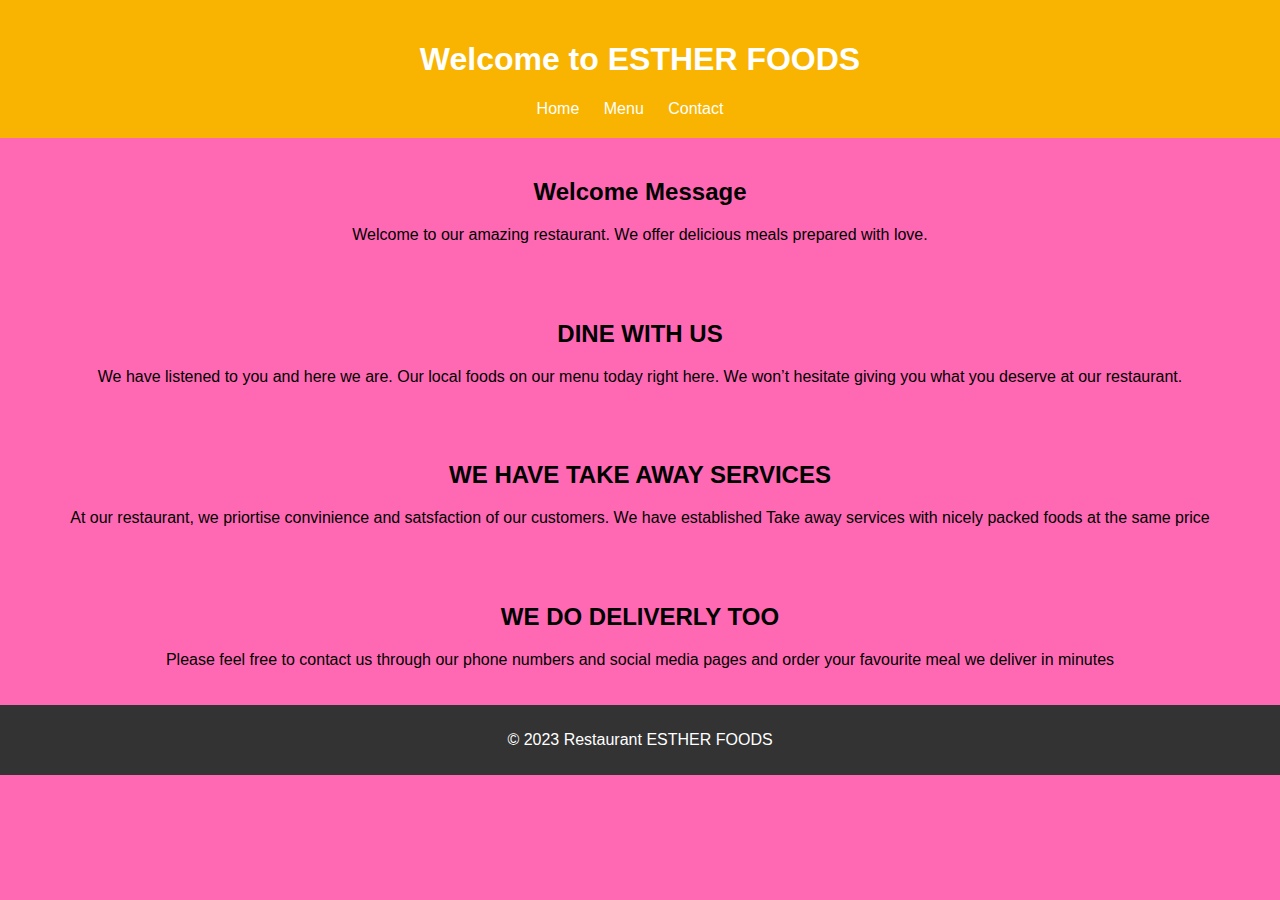
<file: index.html>
<!DOCTYPE html>
<html lang="en">

<head>
  <meta charset="UTF-8">
  <meta name="viewport" content="width=device-width, initial-scale=1.0">
  <link rel="stylesheet" href="style.css">
  <title>Restaurant ESTHER FOODS- Home</title>
</head>

<body>
  <center>
  <header>
    <h1>Welcome to ESTHER FOODS</h1>
    <nav>
      <a href="index.html">Home</a>
      <a href="menu.html">Menu</a>
      <a href="contact.html">Contact</a>
    </nav>
  </header>
  <section>
    <h2>Welcome Message</h2>
    <p>Welcome to our amazing restaurant. We offer delicious meals prepared with love.</p>
  </section>
  <section>
  
 <h2> DINE WITH US</h2>
<p>We have listened to you and here we are. Our local foods on our menu today right here. We won’t hesitate giving you what you deserve at our restaurant.</p>
</section>
<section>
<h2>WE HAVE TAKE AWAY SERVICES</h2>
<p>At our restaurant, we priortise convinience and satsfaction of our customers. We have established Take away services with nicely packed foods at the same price </p>
</section>
<section>

<h2>WE DO DELIVERLY TOO</h2>
<p>Please feel free to contact us through our phone numbers and social media pages and order your favourite meal we deliver in minutes</p>
</section>

    <footer>
    <p>&copy; 2023 Restaurant ESTHER FOODS</p>
  </footer>
  </center>
</body>

</html>
</file>
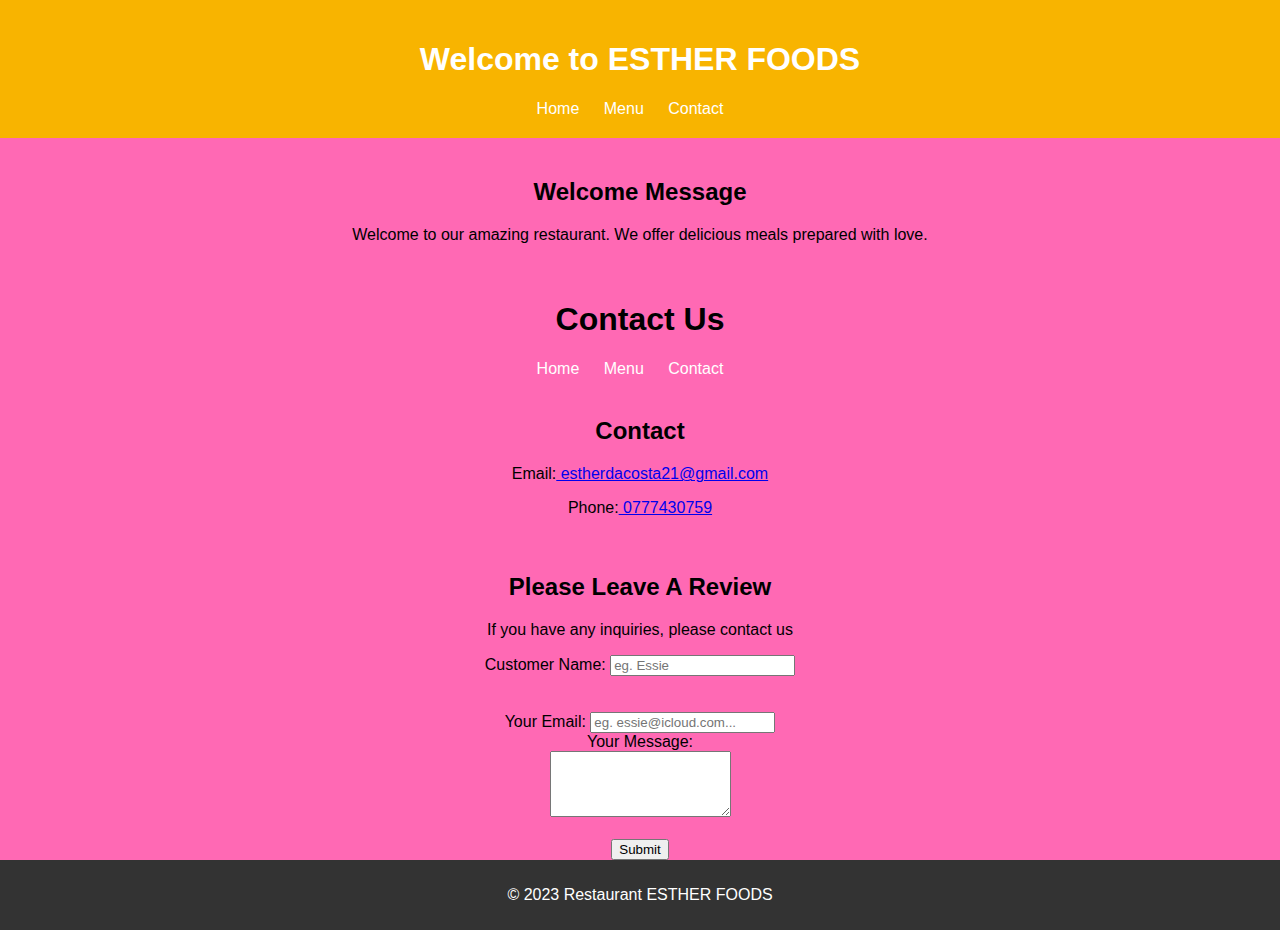
<file: contact.html>
<!DOCTYPE html>
<html lang="en">

<head>
  <meta charset="UTF-8">
  <meta name="viewport" content="width=device-width, initial-scale=1.0">
  <link rel="stylesheet" href="style.css">
  <title>Restaurant ESTHER FOODS - Contact</title>
</head>

<body>
  <center>
  <header>
     <h1>Welcome to ESTHER FOODS</h1>
    <nav>
      <a href="index.html">Home</a>
      <a href="menu.html">Menu</a>
      <a href="contact.html">Contact</a>
    </nav>
  </header>
  <section>
    <h2>Welcome Message</h2>
    <p>Welcome to our amazing restaurant. We offer delicious meals prepared with love.</p>
  </section>
    <h1>Contact Us</h1>
    <nav>
      <a href="index.html">Home</a>
      <a href="menu.html">Menu</a>
      <a href="contact.html">Contact</a>
    </nav>
  </header>

  <section>
    <h2>Contact</h2>
    <p> Email:<a href="mailto:estherdacosta21@gmail.com"> estherdacosta21@gmail.com</a></p>
    <p> Phone:<a href="tel:0777430759">  0777430759</a></p>
  </section>

  <form>
    <h2>Please Leave A Review</h2>
    <p>If you have any inquiries, please contact us</p>
  <label>Customer Name:</label>

<input type="text" placeholder="eg. Essie">
<br><br>
<br><label>Your Email:</label>
<input type="Email" placeholder="eg. essie@icloud.com...">

<br><label for="message">Your Message:</label>
<br><textarea id="message" name="message" rows="4"></textarea>
<br>
<br><input type="SUBMIT">
</form>

  <footer>
    <p>&copy; 2023 Restaurant ESTHER FOODS</p>
  </footer>
  </center>
</body>

</html>
</file>
<file: style.css>
body {
  font-family: Arial, sans-serif;
  margin: 0;
  padding: 0;
  background-color: hotpink;
}

header {
  background-color: #f8b400;
  color: white;
  padding: 20px;
}

nav a {
  margin-right: 20px;
  color: white;
  text-decoration: none;
}

section {
  padding: 20px;
}

footer {
  background-color: #333;
  color: white;
  padding: 10px;
  text-align: center;
}
.menu{
  padding: 20px;
  margin: 20px;
  font-size: 36px;

}
.menu-photo img{
  height: 480px;
  width: 100%;
  object-fit: cover;
}
button{
  background-color: red;
  color: white;
  border-radius: 20px;
  padding: 20px;
}
</file>
